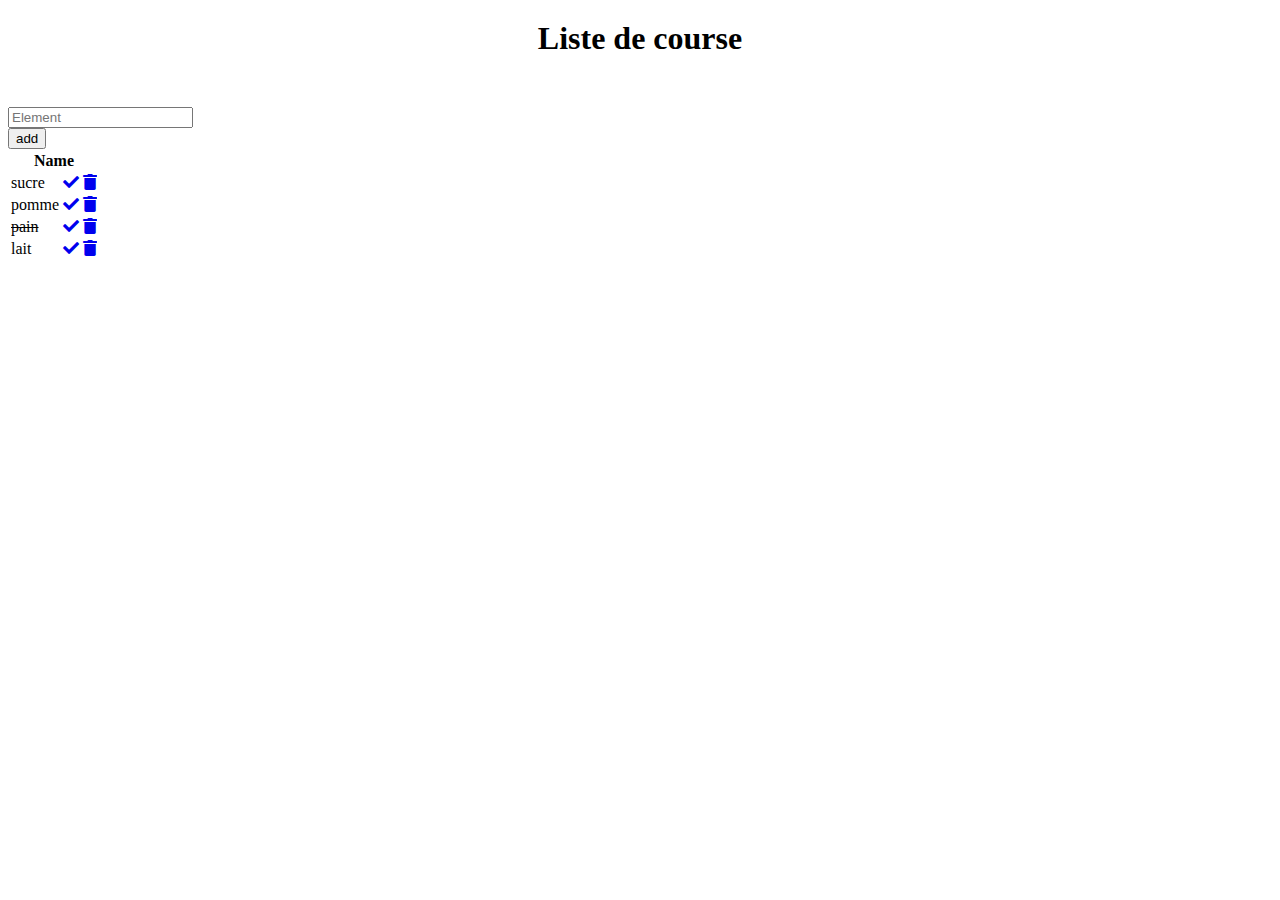
<file: index.html>
<!DOCTYPE html>
<html lang="en">
<head>
    <meta charset="UTF-8">
    <meta http-equiv="X-UA-Compatible" content="IE=edge">
    <meta name="viewport" content="width=device-width, initial-scale=1.0">
    <title>ListeCourse</title>
    <link href="https://cdn.jsdelivr.net/npm/bootstrap@5.1.0/dist/css/bootstrap.min.css" rel="stylesheet" integrity="sha384-KyZXEAg3QhqLMpG8r+8fhAXLRk2vvoC2f3B09zVXn8CA5QIVfZOJ3BCsw2P0p/We" crossorigin="anonymous">
    <link rel="stylesheet" href="https://cdnjs.cloudflare.com/ajax/libs/font-awesome/5.15.4/css/all.min.css">
    <link rel="stylesheet" href="./css/css.css">
</head>
<body>
    
    <h1 class="title">Liste de course</h1>

    

	<div class="container  col-3">
		<form class="row g-3" method="POST" action="/listeCourse/public/add">
			<div class="col-10">
				<input type="text" class="form-control" placeholder="Element" name="elt">
			</div>
			<div class="col-auto">
				<button type="submit" class="btn btn-primary mb-3">add</button>
			</div>
		</form>

		<table class="table table-striped">
			<thead>
				<tr>
					<th colspan="3">
						<strong>Name</strong>
					</th>
				</tr>
			</thead>
			<tbod>
									<tr class="">
						<td class="">sucre</td>
                        <td><a href="/listeCourse/public/update/10"><i class="fas fa-check"></i></a></td>
                        <td><a href="/listeCourse/public/delete/10"><i class="fas fa-trash"></i></a></td>
					</tr>
									<tr class="">
						<td class="">pomme</td>
                        <td><a href="/listeCourse/public/update/7"><i class="fas fa-check"></i></a></td>
                        <td><a href="/listeCourse/public/delete/7"><i class="fas fa-trash"></i></a></td>
					</tr>
									<tr class="table-danger">
						<td class="barre">pain</td>
                        <td><a href="/listeCourse/public/update/9"><i class="fas fa-check"></i></a></td>
                        <td><a href="/listeCourse/public/delete/9"><i class="fas fa-trash"></i></a></td>
					</tr>
									<tr class="">
						<td class="">lait</td>
                        <td><a href="/listeCourse/public/update/8"><i class="fas fa-check"></i></a></td>
                        <td><a href="/listeCourse/public/delete/8"><i class="fas fa-trash"></i></a></td>
					</tr>
							</tbod>
		</table>
	</div>


    <script src="https://cdn.jsdelivr.net/npm/bootstrap@5.1.0/dist/js/bootstrap.bundle.min.js" integrity="sha384-U1DAWAznBHeqEIlVSCgzq+c9gqGAJn5c/t99JyeKa9xxaYpSvHU5awsuZVVFIhvj" crossorigin="anonymous"></script>
</body>
</html>
</file>
<file: css/css.css>
table.buy {
    background-color: tomato;
}

.barre{
    text-decoration: line-through;
}

.title{
    text-align: center;
    margin-bottom: 50px;
    margin-top: 20px;
}
</file>
